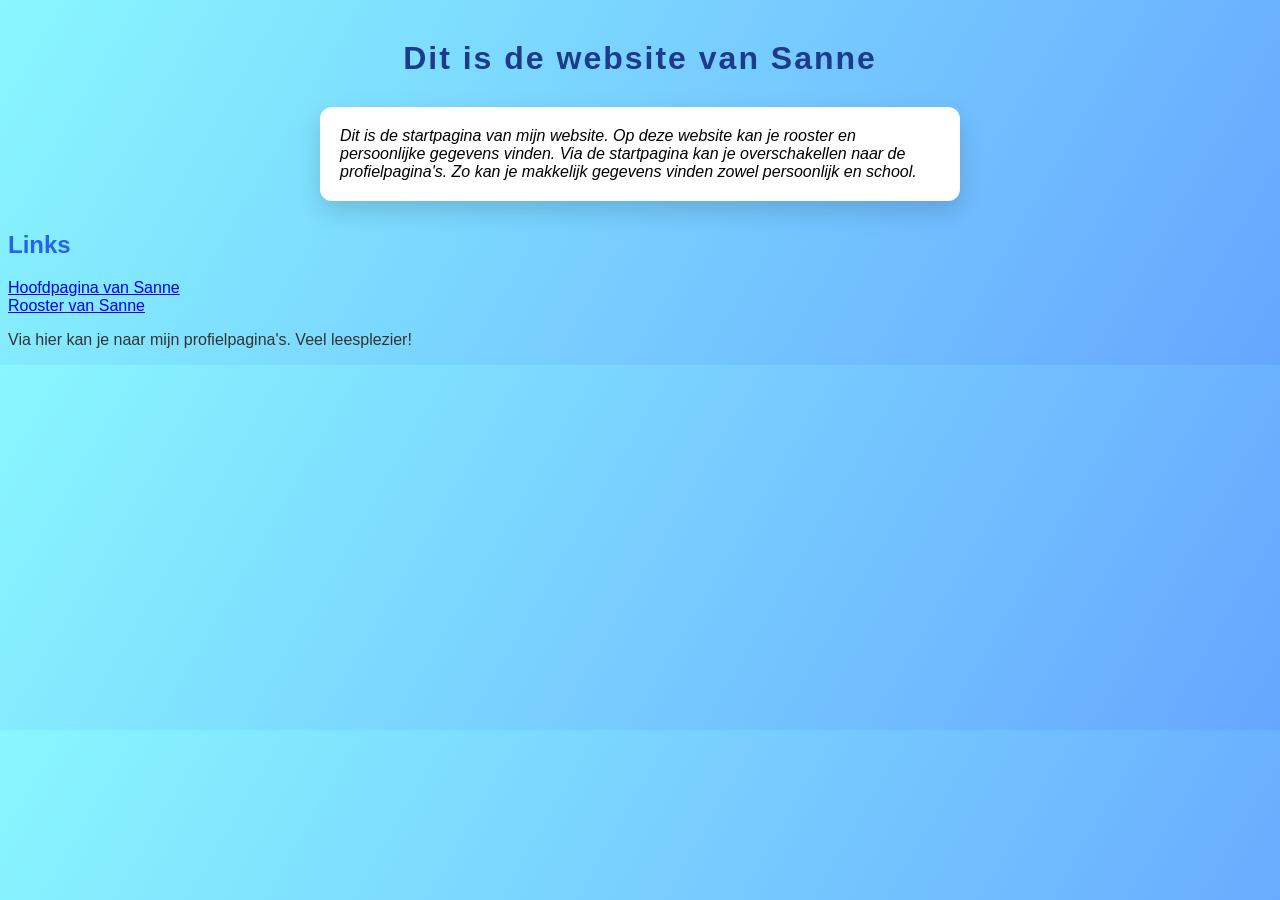
<file: jouw project/Index.html>
<!DOCTYPE html>
<html lang="nl">
    <head>
        <meta charset="UTF-8" />
        <title>Startpagina</title>
        <link rel="stylesheet" href="style.css"/>
    </head>
    <body>
    <h1>Dit is de website van Sanne</h1>
    <p class="uitleg">Dit is de startpagina van mijn website. Op deze website kan je rooster en persoonlijke gegevens vinden. Via de startpagina kan je overschakellen naar de profielpagina's. Zo kan je makkelijk gegevens vinden zowel persoonlijk en school. </p>
      <h2>Links</h2>
      <p>
        <a href="Profielpagina Sanne.html">Hoofdpagina van Sanne</a><br>
        <a href="Profielpagina 2.html">Rooster van Sanne</a>
      </p>
<p>Via hier kan je naar mijn profielpagina's. Veel leesplezier!</p>

    </body>
</html>
</file>
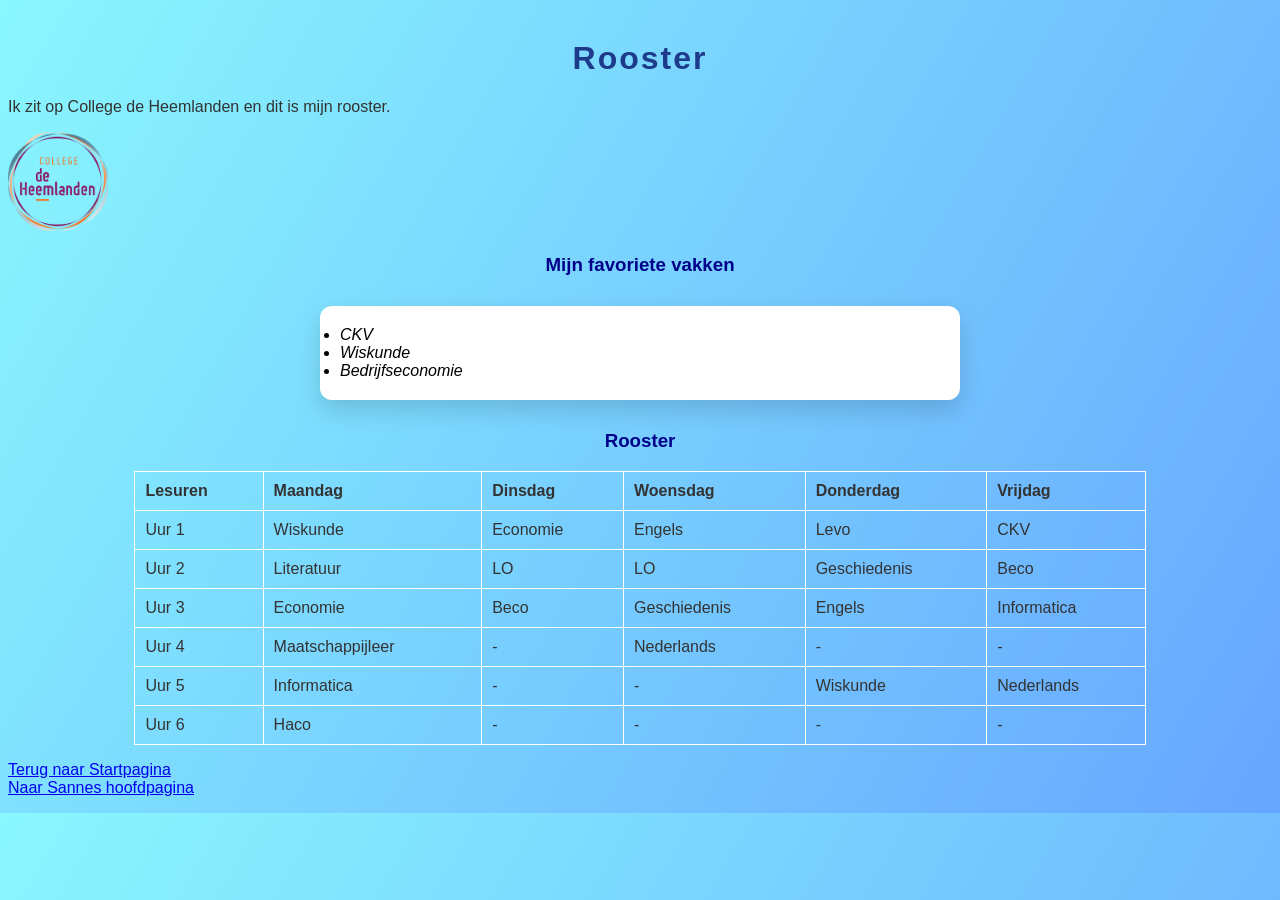
<file: jouw project/Profielpagina 2.html>
<!DOCTYPE html>
<html lang="nl">
    <head>
        <meta charset="UTF-8" />
        <title>Schoolrooster</title>
        <link rel="stylesheet" href="style.css"/>
    </head>
    <body>
        <h1> Rooster </h1>
        <p>Ik zit op College de Heemlanden en dit is mijn rooster.</p>
      <p><img src="images/College_de_Heemlanden_logo.png" width="100" heigth="100" alt="Logo College de Heemlanden"></p>
            <h3>Mijn favoriete vakken</h3>
      <ul class="uitleg">
        <li>CKV</li>
        <li>Wiskunde</li>
        <li>Bedrijfseconomie</li>
      </ul>

    <p>
      <h3>Rooster</h3>
      <table>
          <tr>
            <th>Lesuren</th>
            <th> Maandag</th>
            <th> Dinsdag</th>
            <th> Woensdag</th>
            <th> Donderdag</th>
            <th> Vrijdag</th>
          </tr>
          <tr>
            <td>Uur 1</td>
            <td>Wiskunde</td>
            <td>Economie</td>
            <td>Engels</td>
            <td>Levo</td>
            <td>CKV</td>
            
          </tr>
          <tr>
            <td>Uur 2</td>
            <td>Literatuur</td>
            <td>LO</td>
            <td>LO</td>
            <td>Geschiedenis</td>
            <td>Beco</td>
          </tr>
          <tr>
            <td>Uur 3</td>
            <td>Economie</td>
            <td>Beco</td>
            <td>Geschiedenis</td>
            <td>Engels</td>
            <td>Informatica</td>
          </tr>
          <tr>
            <td>Uur 4</td>
            <td>Maatschappijleer</td>
            <td>-</td>
            <td>Nederlands</td>
            <td> -</td>
            <td>-</td>
          </tr>
          <tr>
            <td>Uur 5</td>
            <td>Informatica</td>
            <td>-</td>
            <td>-</td>
            <td>Wiskunde</td>
            <td>Nederlands</td>
          </tr>
          <tr>
            <td>Uur 6</td>
            <td>Haco</td>
            <td>-</td>
            <td>-</td>
            <td>-</td>
            <td>-</td>
          </tr>
      </table>
    <p>
        <a href="Index.html">Terug naar Startpagina</a>
        <br/>
        <a href="Profielpagina%20Sanne.html">Naar Sannes hoofdpagina</a>
    </body>
</html>
</file>
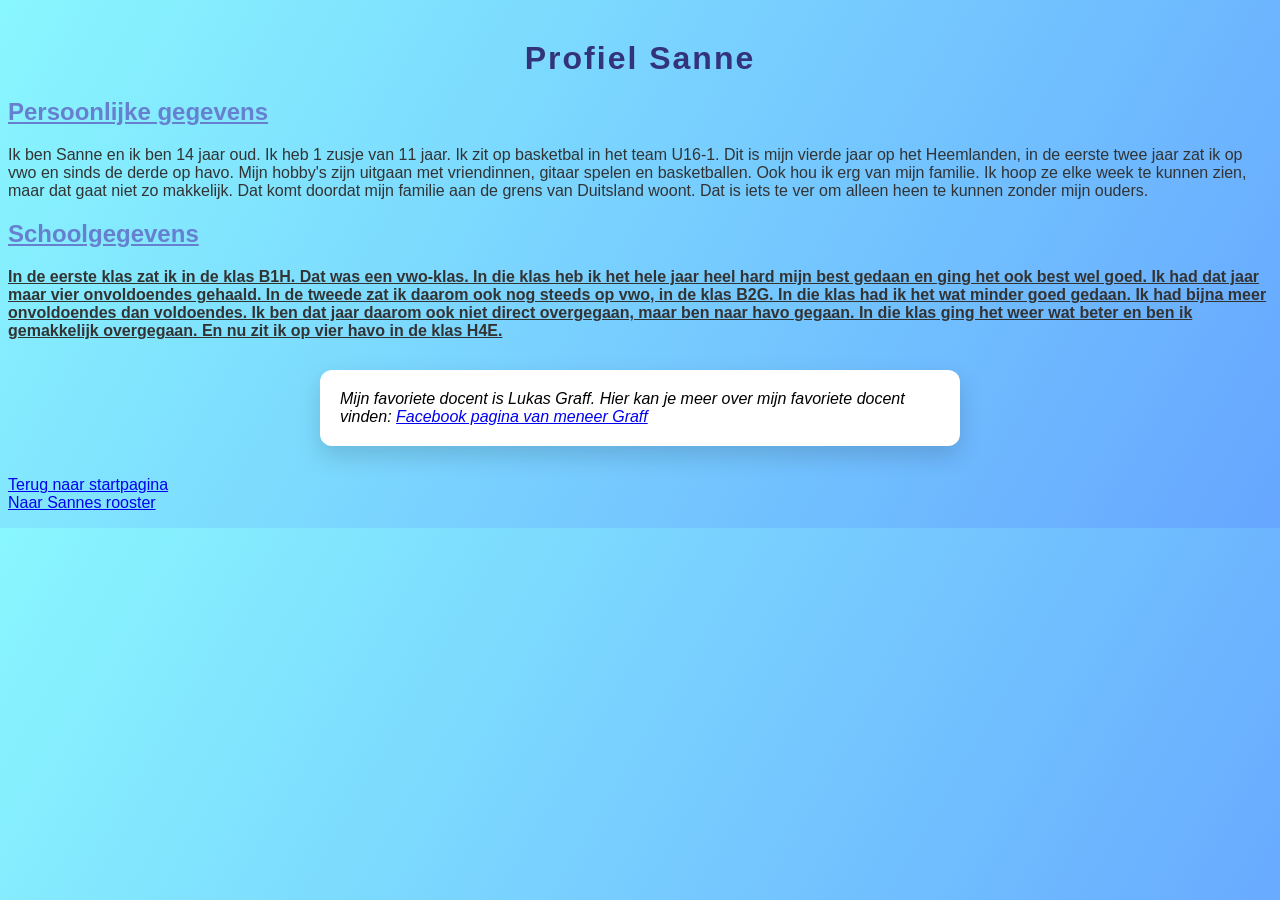
<file: jouw project/Profielpagina Sanne.html>
<!DOCTYPE html>
<html lang="nl">
    <head>
        <meta charset="UTF-8" />
        <title>Profielpagina</title>
        <link rel="stylesheet" href="style.css"/>
    </head>
    <body>     
        <h1 style="color:#33337a">Profiel Sanne</h1>

        <h2 style="color:#6680cf"><u>Persoonlijke gegevens</u></h2>
        <p style="font-family: Arial, sans-serif">
            Ik ben Sanne en ik ben 14 jaar oud. Ik heb 1 zusje van 11 jaar. Ik zit op basketbal in het team U16-1. Dit is mijn vierde jaar op het Heemlanden, in de eerste twee jaar zat ik op vwo en sinds de derde op havo. Mijn hobby's zijn uitgaan met vriendinnen, gitaar spelen en basketballen. Ook hou ik erg van mijn familie. Ik hoop ze elke week te kunnen zien, maar dat gaat niet zo makkelijk. Dat komt doordat mijn familie aan de grens van Duitsland woont. Dat is iets te ver om alleen heen te kunnen zonder mijn ouders.
        </p>

        <h2 style="color:#6680cf"><u>Schoolgegevens</u></h2>
        <p class="vroeger">
            <b>In de eerste klas zat ik in de klas B1H. Dat was een vwo-klas. In die klas heb ik het hele jaar heel hard mijn best gedaan en ging het ook best wel goed. Ik had dat jaar maar vier onvoldoendes gehaald. In de tweede zat ik daarom ook nog steeds op vwo, in de klas B2G. In die klas had ik het wat minder goed gedaan. Ik had bijna meer onvoldoendes dan voldoendes. Ik ben dat jaar daarom ook niet direct overgegaan, maar ben naar havo gegaan. In die klas ging het weer wat beter en ben ik gemakkelijk overgegaan. En nu zit ik op vier havo in de klas H4E.</b>
        </p>
        <p class="uitleg">Mijn favoriete docent is Lukas Graff. Hier kan je meer over mijn favoriete docent vinden: <a href="http://www.facebook.com/share/1PMku8DtDo/?mibextid=wwXlfr" target="_blank">Facebook pagina van meneer Graff</a></p>
        <p>
        <a href="Index.html"> Terug naar startpagina</a>
        <br/>
        <a href="Profielpagina%202.html"> Naar Sannes rooster</a>
        </p>
    </body>
</html>
</file>
<file: jouw project/style.css>
body {
  margin: 40;
  font-family: "Segoe UI", Arial, sans-serif;
  background: linear-gradient(120deg, #89f7fe, #66a6ff);
  color: #333;
}

h1 {
  text-align: center;
  color: #1e3a8a;
  letter-spacing: 2px;
  margin-top: 40px;
}

h2 {
  color: #2563eb;
}

h3 {
  color: darkblue;
  text-align: center;
}

.uitleg {
  color: black;
  font-style: italic;
  background: white;
  padding: 20px;
  margin: 30px auto;
  max-width: 600px;
  border-radius: 12px;
  box-shadow: 0 10px 25px rgba(0,0,0,0.15)
}

p.vroeger {
  text-align: left;
  text-decoration: underline;
}

table {
  width: 80%;
  margin: auto;
  border-collapse: collapse;
  text-align: left;
  font-family: Arial, sans-serif;
}

th, td {
  border: 1px solid white;
  padding: 10px;
}
</file>
